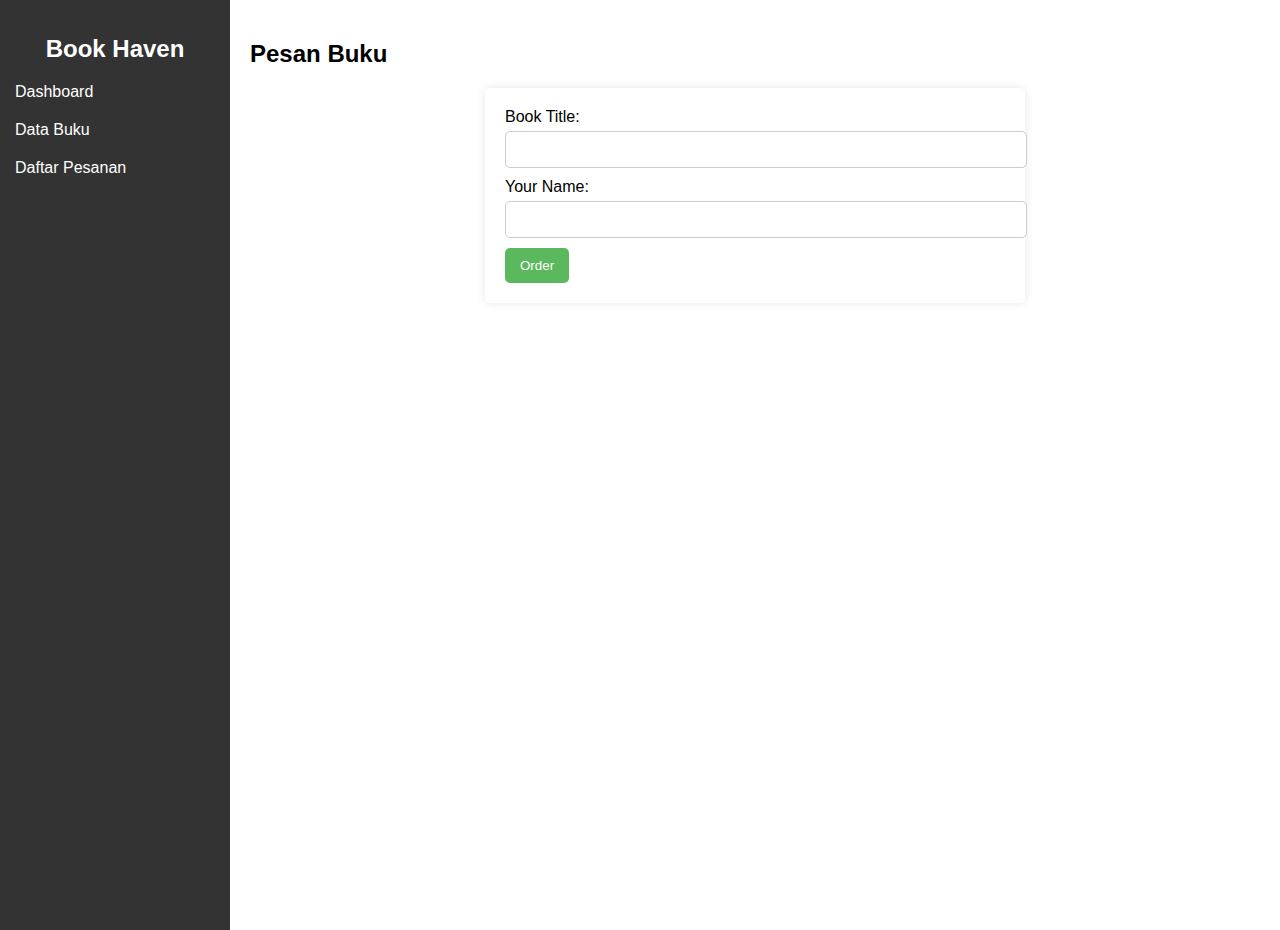
<file: index.html>
<!DOCTYPE html>
<html lang="en">
<head>
    <meta charset="UTF-8">
    <title>Redirecting...</title>
    <script type="text/javascript">
        window.location.href = "frontend/index.html";
    </script>
</head>
<body>
    <p>If you are not redirected automatically, follow this <a href="frontend/index.html">link to example</a>.</p>
</body>
</html>
</file>
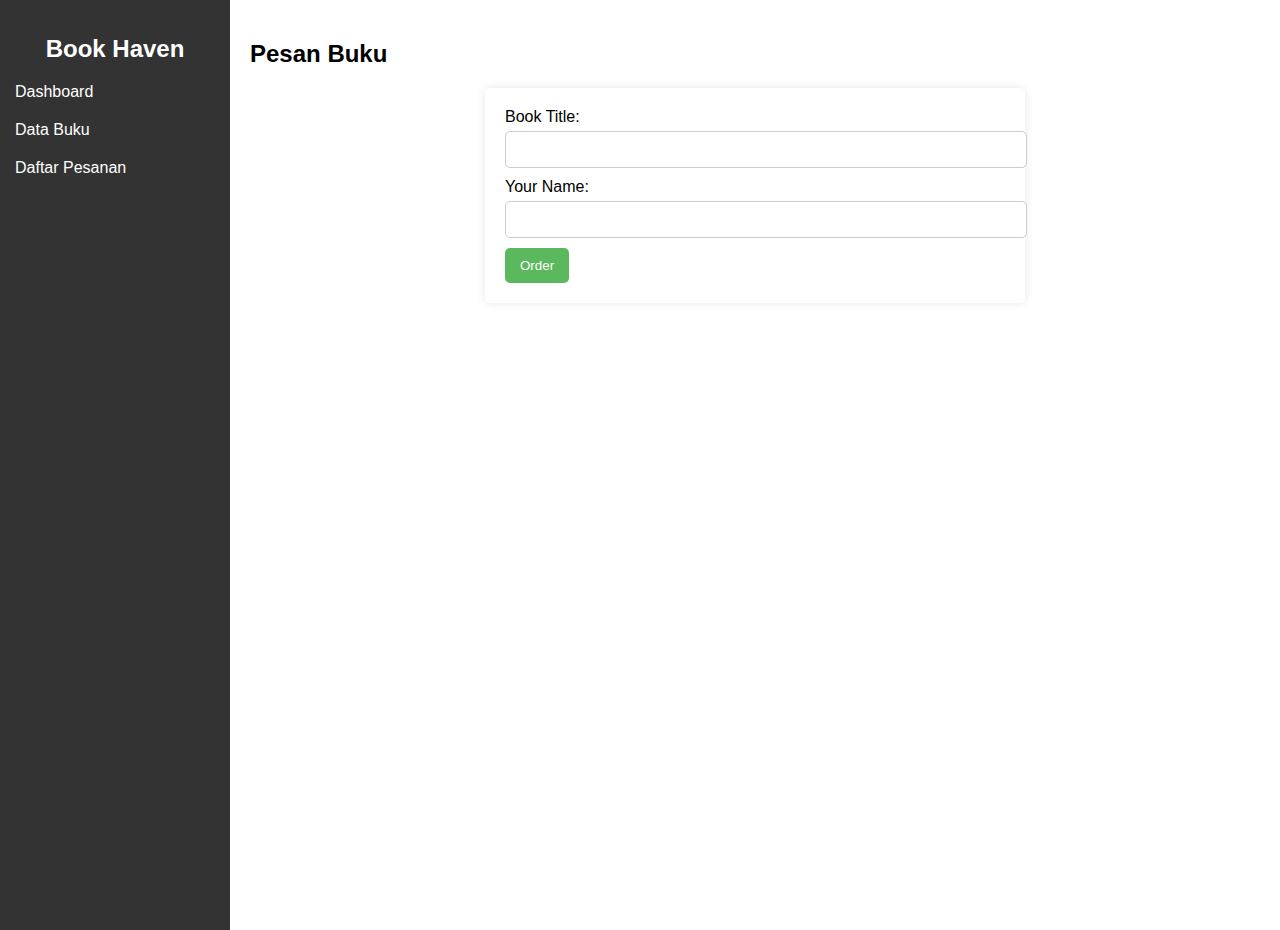
<file: frontend/index.html>
<!DOCTYPE html>
<html lang="en">
<head>
    <meta charset="UTF-8">
    <meta name="viewport" content="width=device-width, initial-scale=1.0">
    <title>Dashboard - Book Haven</title>
    <link rel="stylesheet" href="styles.css">
</head>
<body>
    <div class="sidebar">
        <h2>Book Haven</h2>
        <ul>
            <li><a href="index.html">Dashboard</a></li>
            <li><a href="data_books.html">Data Buku</a></li>
            <li><a href="orders.html">Daftar Pesanan</a></li>
        </ul>
    </div>

    <div class="content">
        <h2>Pesan Buku</h2>
        <form id="order-form">
            <label for="book-title">Book Title:</label>
            <input type="text" id="book-title" name="book-title" required>
            <label for="name">Your Name:</label>
            <input type="text" id="name" name="name" required>
            <button type="button" id="order-button">Order</button>
        </form>
    </div>

    <script src="../backend/script.js"></script>
</body>
</html>
</file>
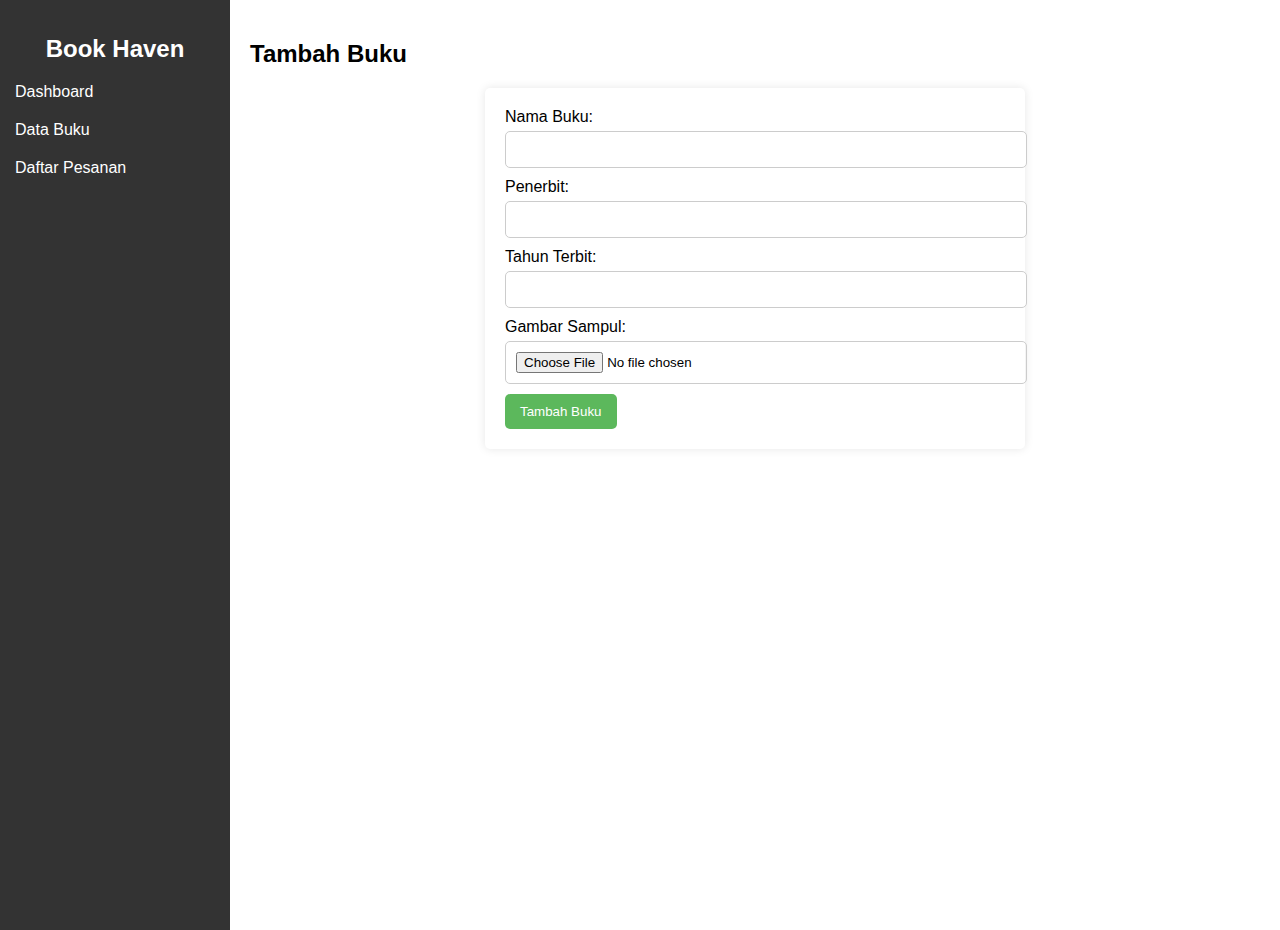
<file: frontend/add_book.html>
<!DOCTYPE html>
<html lang="en">
<head>
    <meta charset="UTF-8">
    <meta name="viewport" content="width=device-width, initial-scale=1.0">
    <title>Tambah Buku - Book Haven</title>
    <link rel="stylesheet" href="styles.css">
</head>
<body>
    <div class="sidebar">
        <h2>Book Haven</h2>
        <ul>
            <li><a href="index.html">Dashboard</a></li>
            <li><a href="data_books.html">Data Buku</a></li>
            <li><a href="orders.html">Daftar Pesanan</a></li>
        </ul>
    </div>

    <div class="content">
        <h2>Tambah Buku</h2>
        <form id="add-book-form">
            <label for="new-book-name">Nama Buku:</label>
            <input type="text" id="new-book-name" name="new-book-name" required>
            <label for="new-book-publisher">Penerbit:</label>
            <input type="text" id="new-book-publisher" name="new-book-publisher" required>
            <label for="new-book-year">Tahun Terbit:</label>
            <input type="text" id="new-book-year" name="new-book-year" required>
            <label for="book-cover">Gambar Sampul:</label>
            <input type="file" id="book-cover" name="book-cover" required>
            <button type="button" id="add-book-button">Tambah Buku</button>
        </form>
    </div>

    <script src="../backend/script.js"></script>
</body>
</html>
</file>
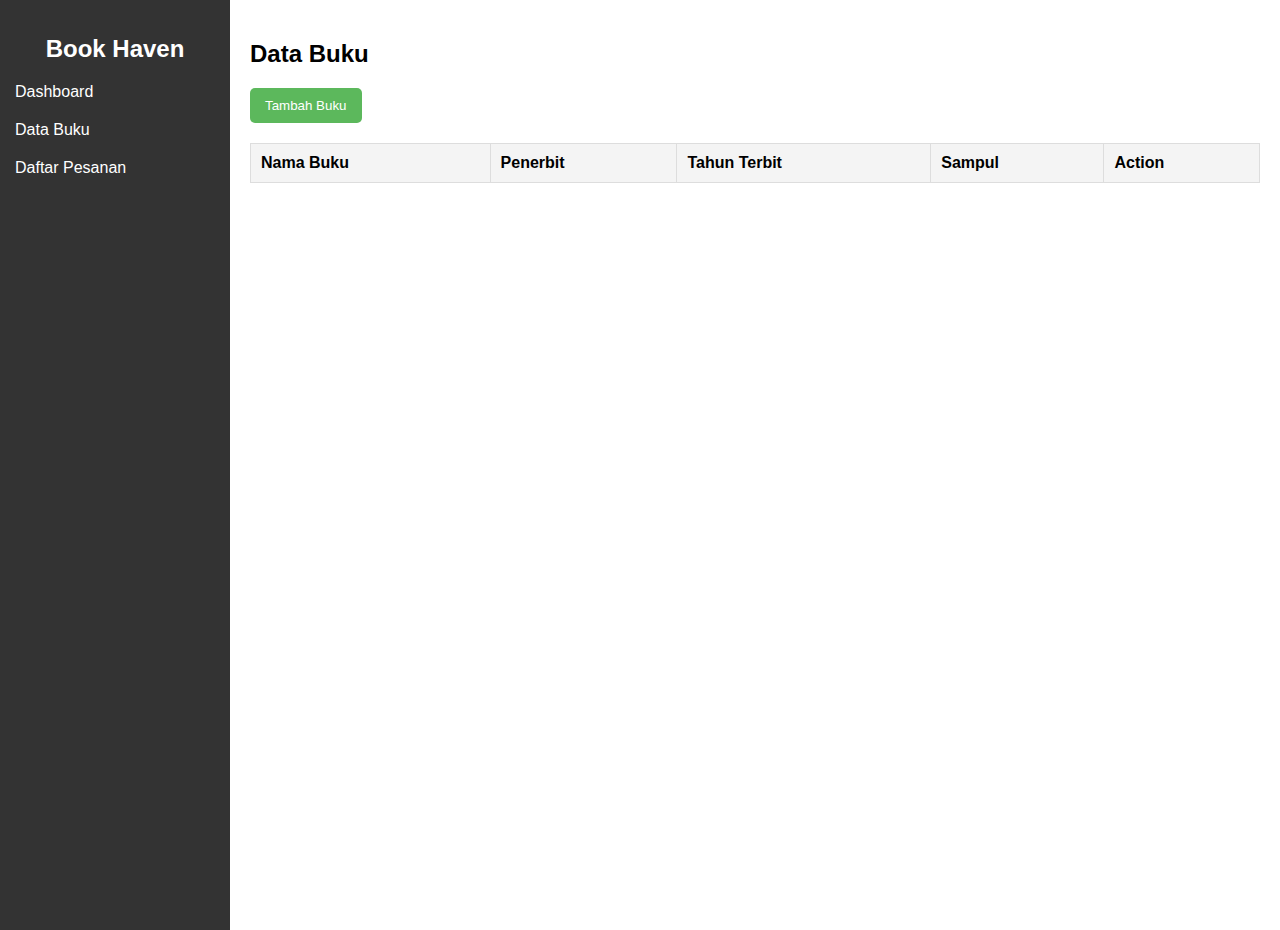
<file: frontend/data_books.html>
<!DOCTYPE html>
<html lang="en">
<head>
    <meta charset="UTF-8">
    <meta name="viewport" content="width=device-width, initial-scale=1.0">
    <title>Data Buku - Book Haven</title>
    <link rel="stylesheet" href="styles.css">
</head>
<body>
    <div class="sidebar">
        <h2>Book Haven</h2>
        <ul>
            <li><a href="index.html">Dashboard</a></li>
            <li><a href="data_books.html">Data Buku</a></li>
            <li><a href="orders.html">Daftar Pesanan</a></li>
        </ul>
    </div>

    <div class="content">
        <h2>Data Buku</h2>
        <button onclick="window.location.href='add_book.html'">Tambah Buku</button>
        <table border="1">
            <thead>
                <tr>
                    <th>Nama Buku</th>
                    <th>Penerbit</th>
                    <th>Tahun Terbit</th>
                    <th>Sampul</th>
                    <th>Action</th>
                </tr>
            </thead>
            <tbody id="book-list">
            </tbody>
        </table>
    </div>

    <script src="../backend/script.js"></script>
</body>
</html>
</file>
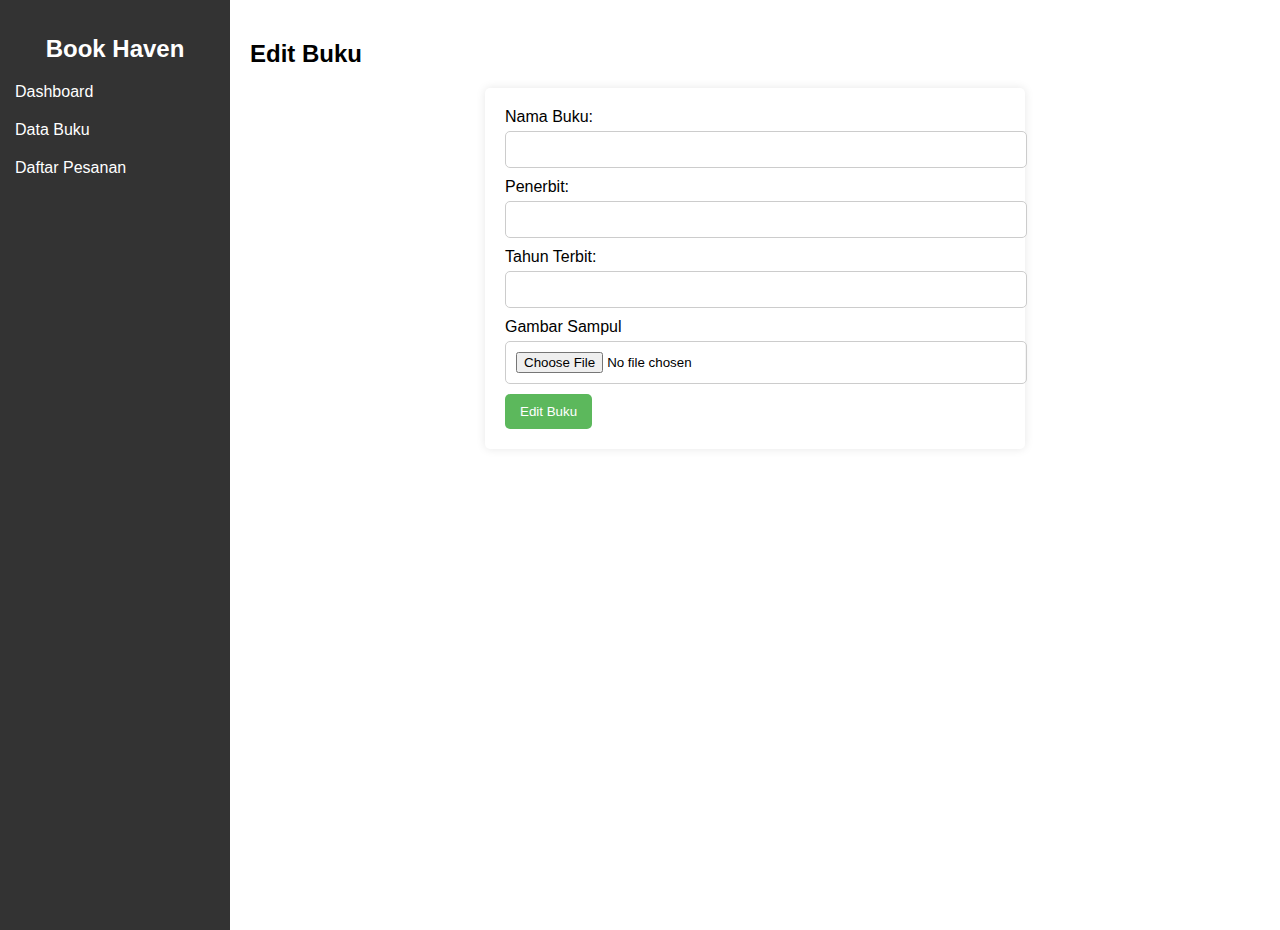
<file: frontend/edit_book.html>
<!DOCTYPE html>
<html lang="en">
<head>
    <meta charset="UTF-8">
    <meta name="viewport" content="width=device-width, initial-scale=1.0">
    <title>Edit Buku - Book Haven</title>
    <link rel="stylesheet" href="styles.css">
</head>
<body>
    <div class="sidebar">
        <h2>Book Haven</h2>
        <ul>
            <li><a href="index.html">Dashboard</a></li>
            <li><a href="data_books.html">Data Buku</a></li>
            <li><a href="orders.html">Daftar Pesanan</a></li>
        </ul>
    </div>

    <div class="content">
        <h2>Edit Buku</h2>
        <form id="edit-book-form">
            <input type="hidden" id="edit-book-id" name="edit-book-id">
            <label for="edit-book-name">Nama Buku:</label>
            <input type="text" id="edit-book-name" name="edit-book-name" required>
            <label for="edit-book-publisher">Penerbit:</label>
            <input type="text" id="edit-book-publisher" name="edit-book-publisher" required>
            <label for="edit-book-year">Tahun Terbit:</label>
            <input type="text" id="edit-book-year" name="edit-book-year" required>
            <label for="edit-book-cover">Gambar Sampul</label>
            <input type="file" id="edit-book-cover" name="edit-book-cover" required>
            <button type="button" id="edit-book-button">Edit Buku</button>
        </form>
    </div>

    <script src="../backend/script.js"></script>
</body>
</html>
</file>
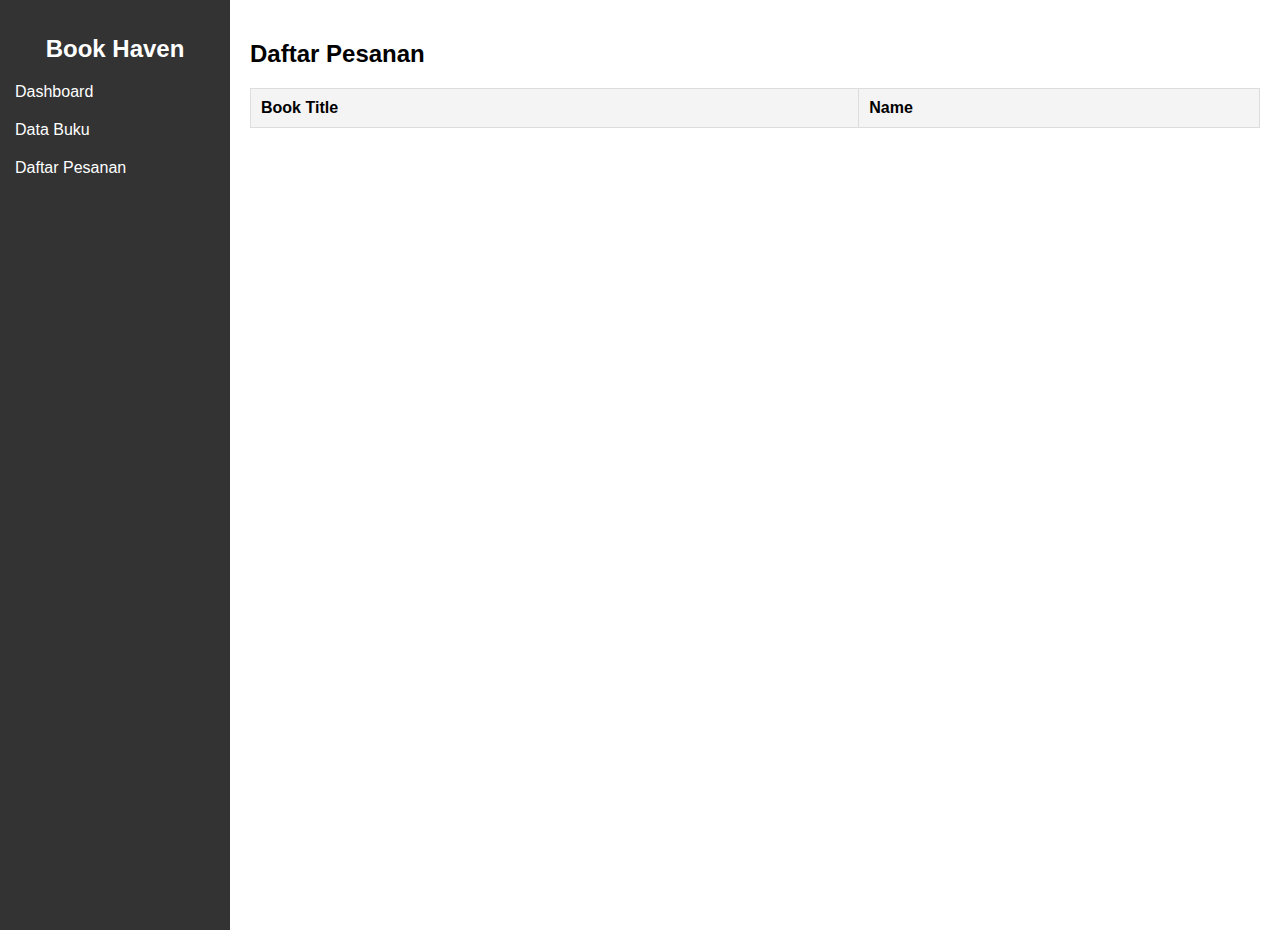
<file: frontend/orders.html>
<!DOCTYPE html>
<html lang="en">
<head>
    <meta charset="UTF-8">
    <meta name="viewport" content="width=device-width, initial-scale=1.0">
    <title>Daftar Pesanan - Book Haven</title>
    <link rel="stylesheet" href="styles.css">
</head>
<body>
    <div class="sidebar">
        <h2>Book Haven</h2>
        <ul>
            <li><a href="index.html">Dashboard</a></li>
            <li><a href="data_books.html">Data Buku</a></li>
            <li><a href="orders.html">Daftar Pesanan</a></li>
        </ul>
    </div>

    <div class="content">
        <h2>Daftar Pesanan</h2>
        <table border="1">
            <thead>
                <tr>
                    <th>Book Title</th>
                    <th>Name</th>
                </tr>
            </thead>
            <tbody id="order-list">
            </tbody>
        </table>
    </div>

    <script src="../backend/script.js"></script>
</body>
</html>
</file>
<file: frontend/styles.css>
body {
    font-family: Arial, sans-serif;
    margin: 0;
    padding: 0;
    display: flex;
}

.sidebar {
    width: 200px;
    background: #333;
    color: white;
    padding: 15px;
    height: 100vh;
}

.sidebar h2 {
    text-align: center;
}

.sidebar ul {
    list-style-type: none;
    padding: 0;
}

.sidebar ul li {
    margin: 20px 0;
}

.sidebar ul li a {
    color: white;
    text-decoration: none;
    display: block;
}

.content {
    flex: 1;
    padding: 20px;
}

form {
    background-color: #fff;
    padding: 20px;
    border-radius: 5px;
    box-shadow: 0 0 10px rgba(0, 0, 0, 0.1);
    max-width: 500px;
    margin: auto;
}

label {
    display: block;
    margin-bottom: 5px;
}

input[type="text"],
input[type="file"] {
    width: 100%;
    padding: 10px;
    margin-bottom: 10px;
    border: 1px solid #ccc;
    border-radius: 5px;
}

input[type="file"] {
    cursor: pointer;
}

button {
    padding: 10px 15px;
    background-color: #5cb85c;
    color: white;
    border: none;
    border-radius: 5px;
    cursor: pointer;
}

button:hover {
    background-color: #4cae4c;
}

table {
    width: 100%;
    border-collapse: collapse;
    margin-top: 20px;
}

table, th, td {
    border: 1px solid #ddd;
}

th, td {
    padding: 10px;
    text-align: left;
}

th {
    background-color: #f4f4f4;
}
</file>
